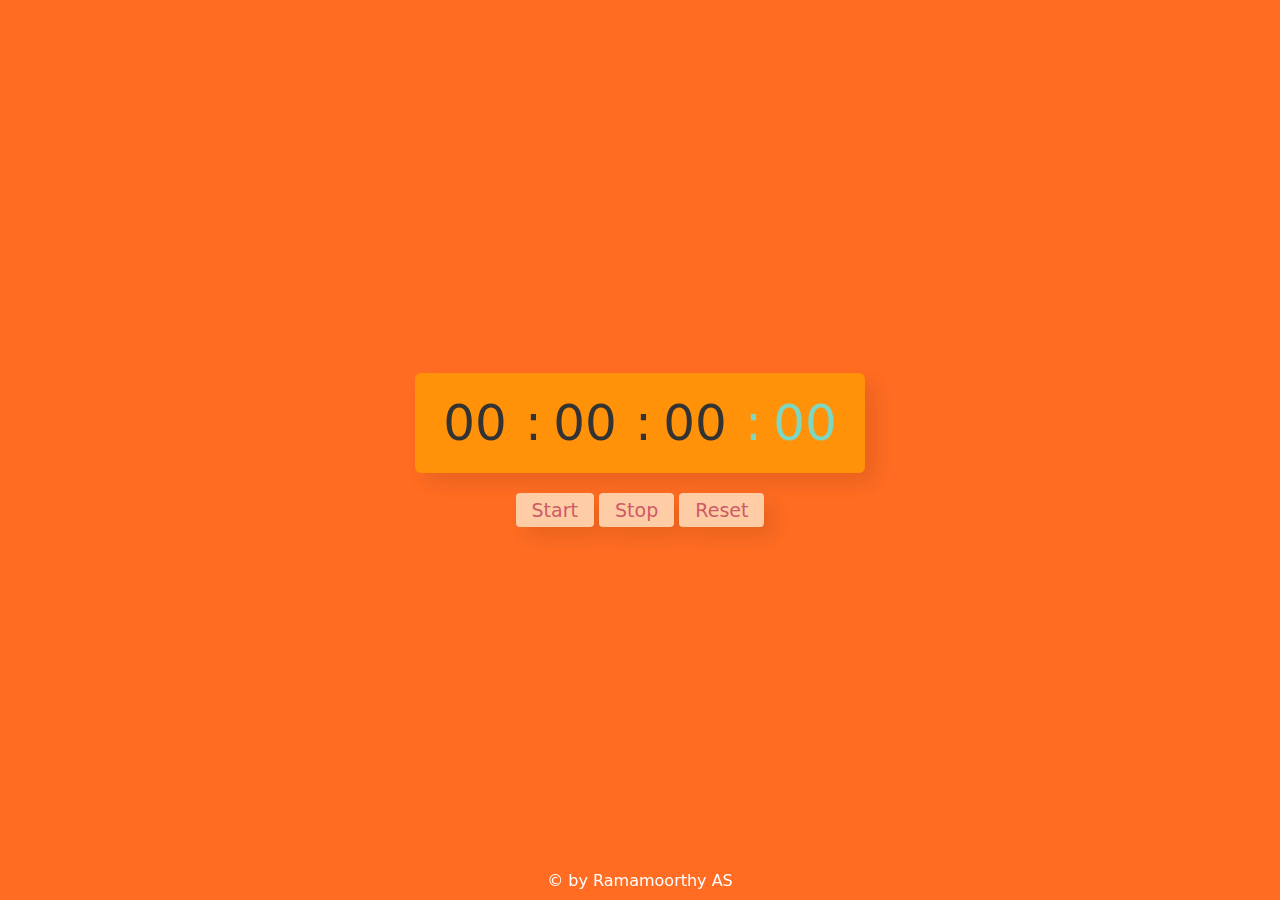
<file: PRODIGY_WD_TASKS/PRODIGY_WD_02/index.html>
<!DOCTYPE html>
<html lang="en">
<head>
    <meta charset="UTF-8">
    <meta name="viewport" content="width=device-width, initial-scale=1.0">
    <title>StopWatch web app</title>
    <link rel="stylesheet" href="style.css">
</head>
<body>
    <div class="timer">
        <div class="time">
            <span class="hour">00</span>
            <span class="colon">:</span>
            <span class="minute">00</span>
            <span class="colon">:</span>
            <span class="second">00</span>
            <span class="colon ms-colon">:</span>
            <span class="millisecond">00</span>
        </div>
        <div class="buttons">
            <button class="start">Start</button>
            <button class="stop">Stop</button>
            <button class="reset">Reset</button>
        </div>
    </div>

    <script src="script.js"></script>
    <footer>
        <p>
            &copy; by Ramamoorthy AS
        </p>
    </footer>
</body>
</html>
</file>
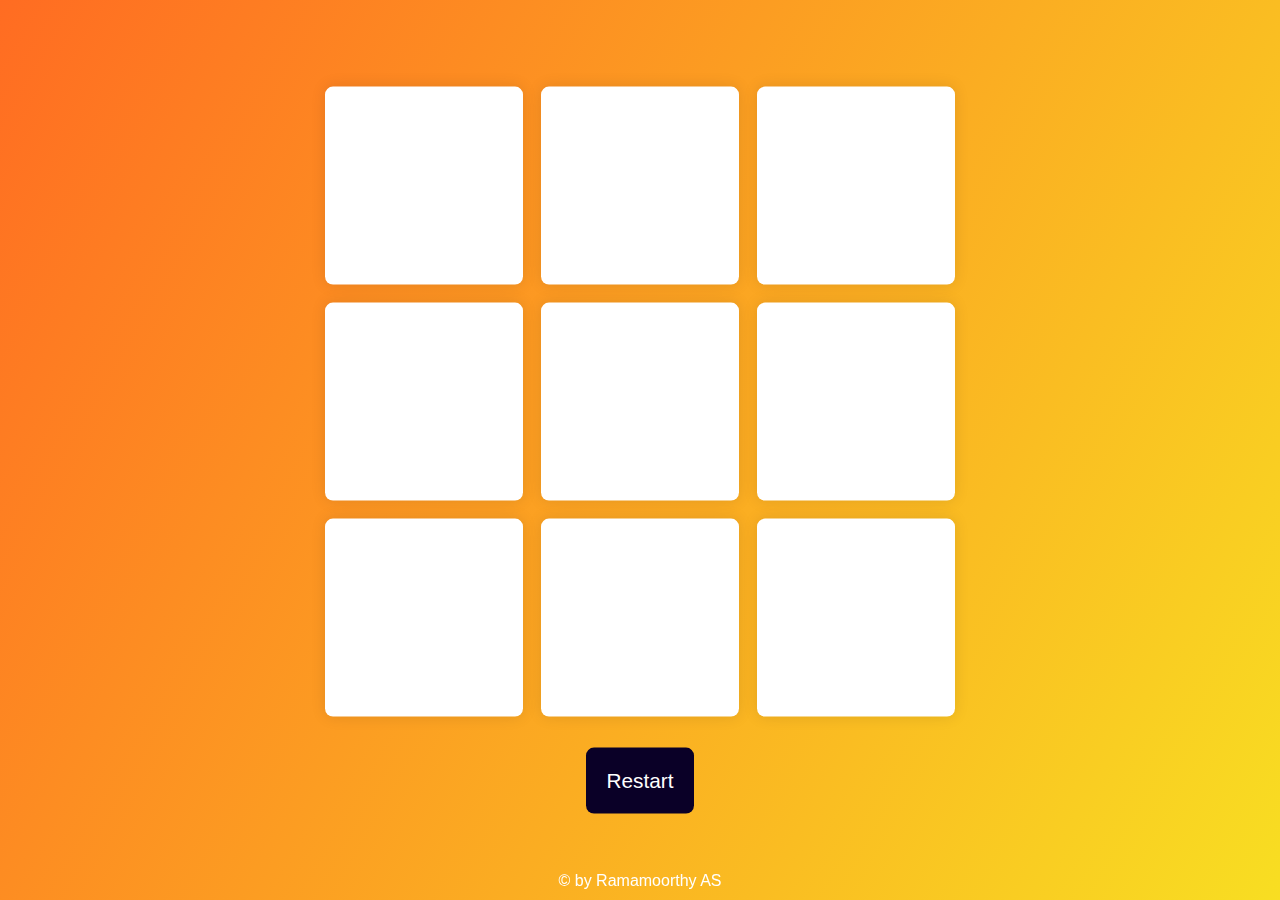
<file: PRODIGY_WD_TASKS/PRODIGY_WD_03/index.html>
<!DOCTYPE html>
<html lang="en">
    <meta name="viewport" content="width=device-width, initial-scale=1.0">
    <title>Tic Tac Toe</title>
    <link href="https://fonts.googleapis.com/css2?family=Raleway:wght@700&display=swap" rel="stylesheet">
    <link rel="stylesheet" href="style.css">
</head>
<body>
   <div class="wrapper">
       <div class="container">
           <button class="button-option"></button>
           <button class="button-option"></button>
           <button class="button-option"></button>
           <button class="button-option"></button>
           <button class="button-option"></button>
           <button class="button-option"></button>
           <button class="button-option"></button>
           <button class="button-option"></button>
           <button class="button-option"></button>
       </div>
       <button id="restart">Restart</button>
   </div>
   <div class="popup hide">
       <p id="message">Sample Message</p>
       <button id="new-game">New Game</button>
   </div>
    <script src="script.js"></script>
    <footer>
        <p>&copy; by Ramamoorthy AS</p>
    </footer>
</body>
</html>
</file>
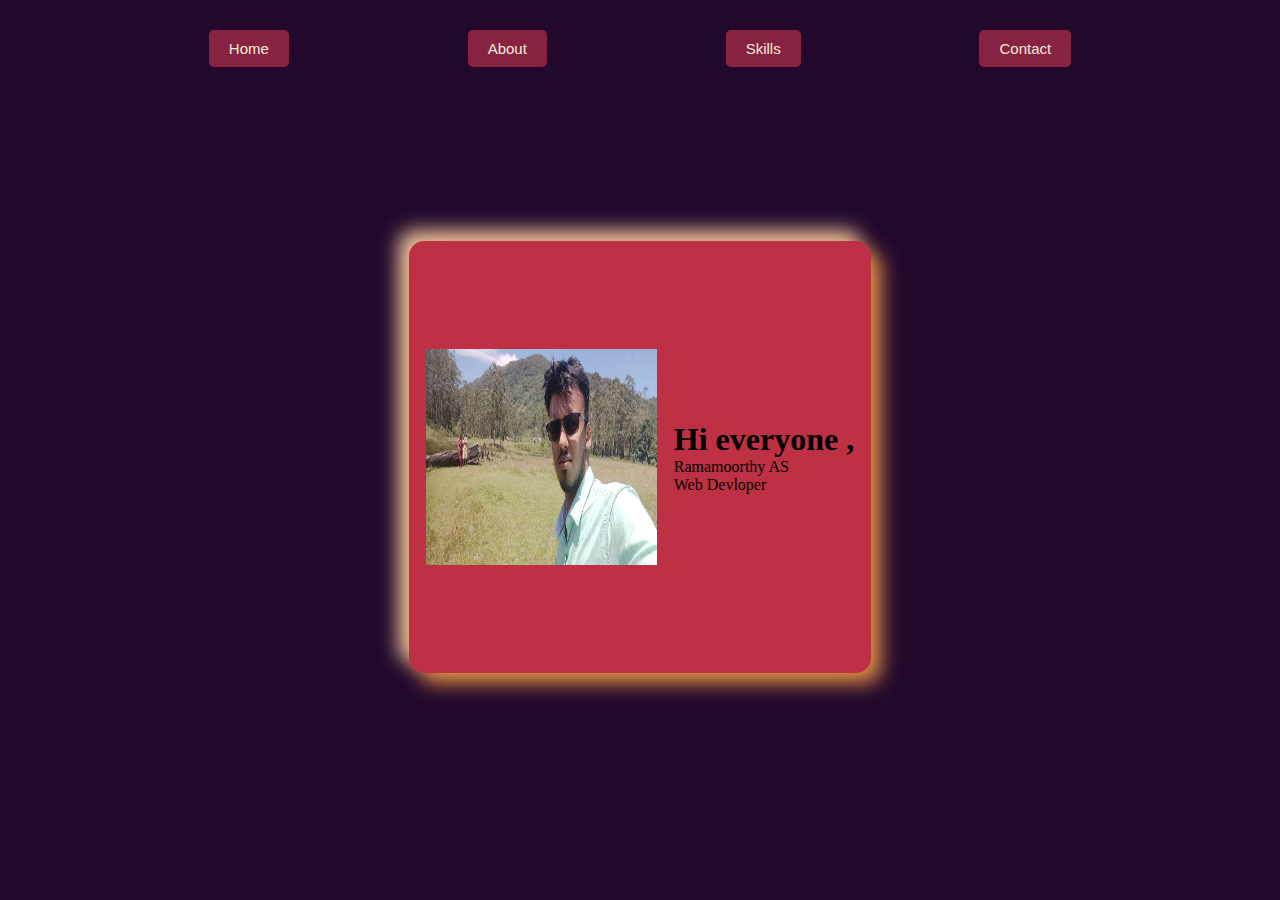
<file: PRODIGY_WD_TASKS/PRODIGY_WD_04/index.html>
<!DOCTYPE html>
<html lang="en">
<head>
  <meta charset="UTF-8">
  <meta name="viewport" content="width=device-width, initial-scale=1.0">
  <title>Simple Portfolio</title>
  <link rel="stylesheet" href="style.css">
</head>
<body>
  <section id="home">
    <nav>
      <ul>
        <a href="index.html">Home</a>
        <a href="about.html">About</a>
        <a href="contact.html">Skills</a>
        <a href="contact.html">Contact</a>
      </ul>
    </nav>
    <div class="home">
      <div class="home-content">
        <img src="./mypic1.jpg" alt="Ramamoorthy AS">
        <div class="home-content__para">
          <h1>Hi everyone , </h1>
          <p>Ramamoorthy AS <br>Web Devloper</p>
        </div>
      </div>
    </div>
  </section>
  
</body>
</html>
</file>
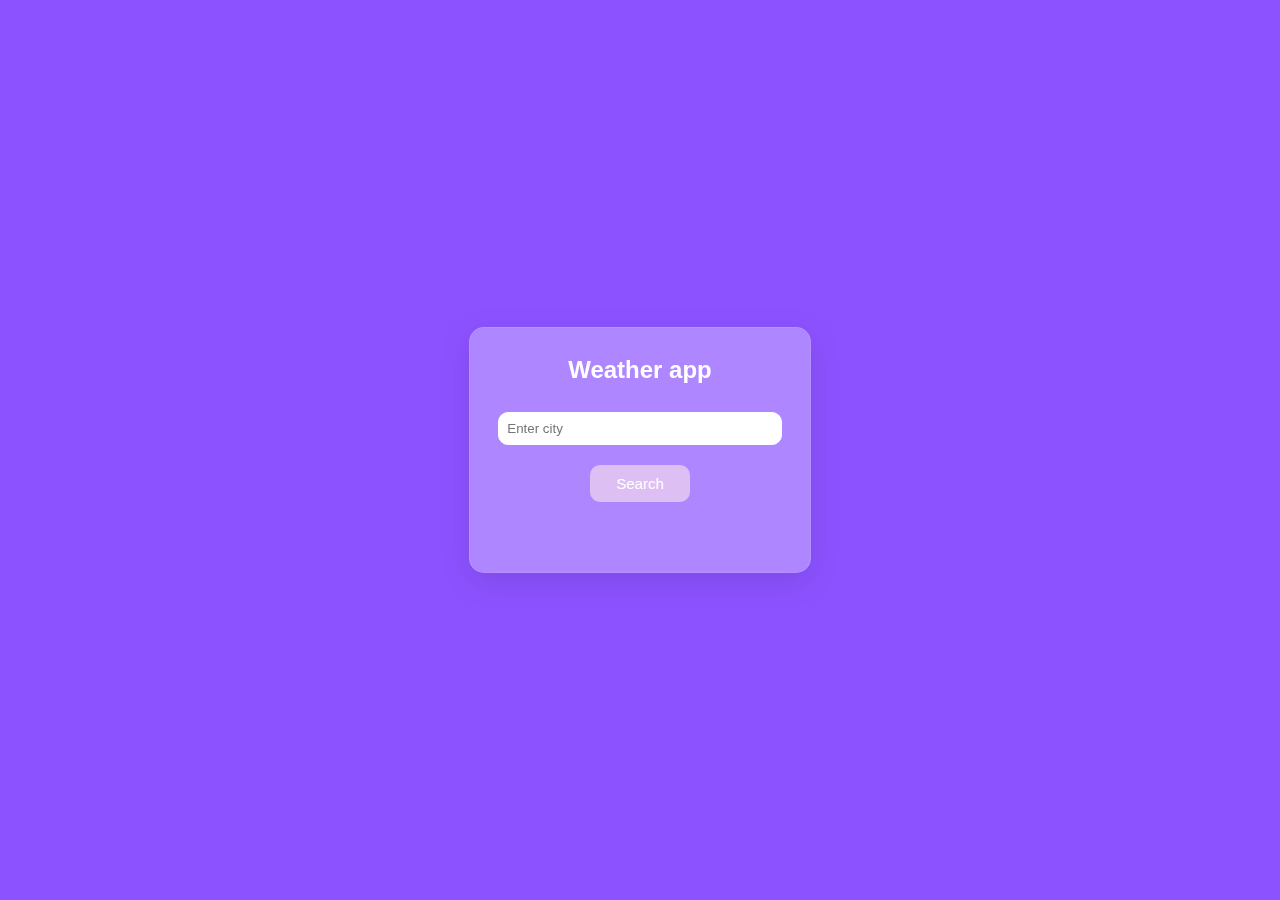
<file: PRODIGY_WD_TASKS/PRODIGY_WD_05/index.html>
<!DOCTYPE html>
<html lang="en">
<head>
    <meta charset="UTF-8">
    <meta name="viewport" content="width=device-width, initial-scale=1.0">
    <title>Weather web app</title>
    <link rel="stylesheet" href="style.css">
</head>
<body>
    <div id="weather-container">
        <h2>Weather app</h2>
        <input type="text" id="city" placeholder="Enter city">
        <button onclick="getweather()">Search</button>
        <img id="weather-icon" alt="Weather-icon">
        <div id="temp-div"></div>
        <div id="hourly-forecast"></div>
    </div>
    <script src="script.js"></script>
</body>
</html>
</file>
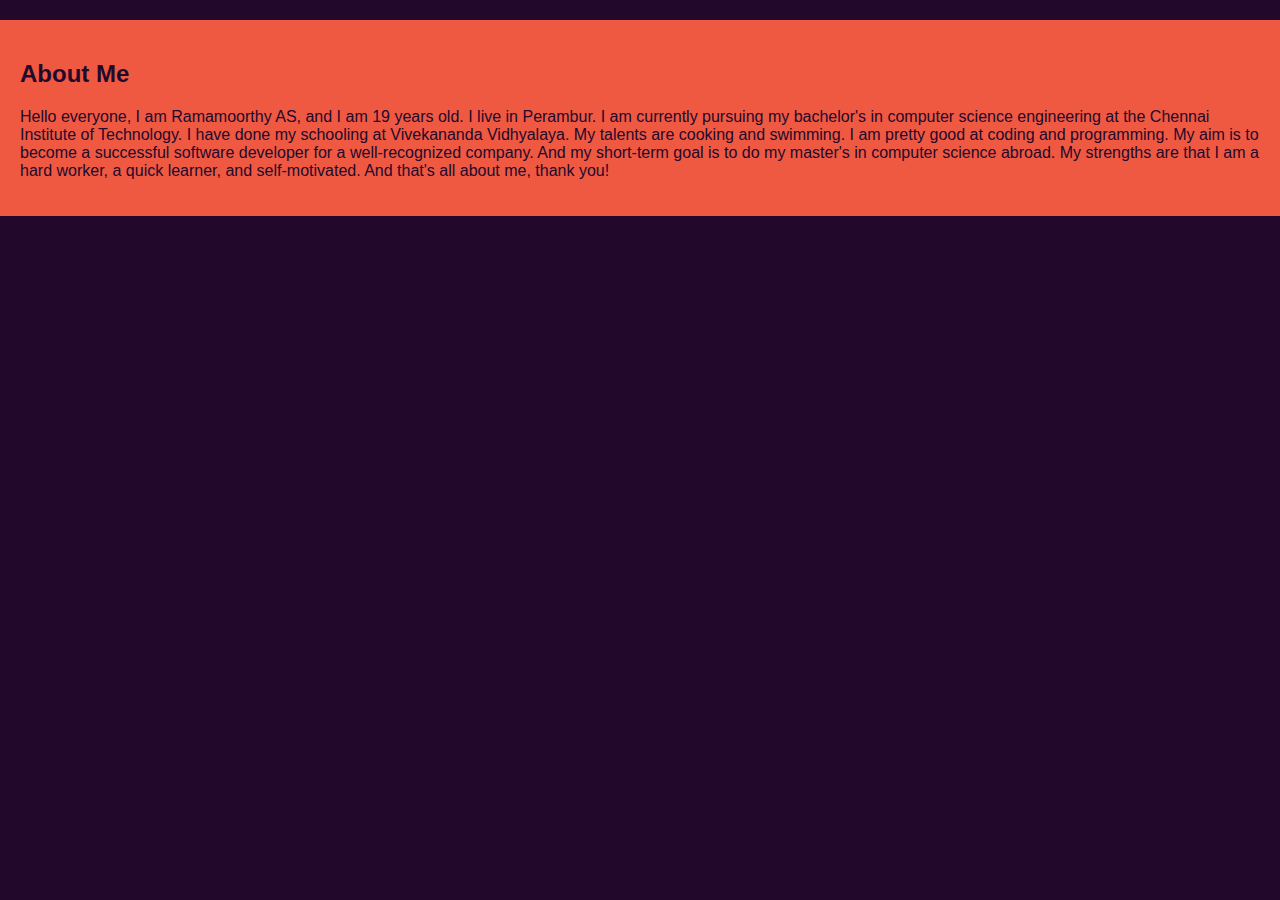
<file: PRODIGY_WD_TASKS/PRODIGY_WD_04/about.html>
<!DOCTYPE html>
<html lang="en">
<head>
  <meta charset="UTF-8">
  <meta name="viewport" content="width=device-width, initial-scale=1.0">
  <title>About</title>
  <style>
    body {
      background-color: #22092C;
      color: #F05941;
      font-family: 'Arial', sans-serif;
      margin: 0;
      padding: 0;
    }

    nav ul a {
      color: #872341;
    }

    .home {
      background-color: #BE3144;
      padding: 50px;
      text-align: center;
    }

    .about-content {
      background-color: #F05941;
      color: #22092C;
      padding: 20px;
      margin-top: 20px;
    }
  </style>
</head>
<body>

  <section id="about" class="about-content">
    <h2>About Me</h2>
    <p>Hello everyone, I am Ramamoorthy AS, and I am 19 years old. I live in Perambur. I am currently pursuing my bachelor's in computer science engineering at the Chennai Institute of Technology. I have done my schooling at Vivekananda Vidhyalaya. My talents are cooking and swimming. I am pretty good at coding and programming. My aim is to become a successful software developer for a well-recognized company. And my short-term goal is to do my master's in computer science abroad. My strengths are that I am a hard worker, a quick learner, and self-motivated. And that's all about me, thank you!</p>
  </section>

</body>
</html>
</file>
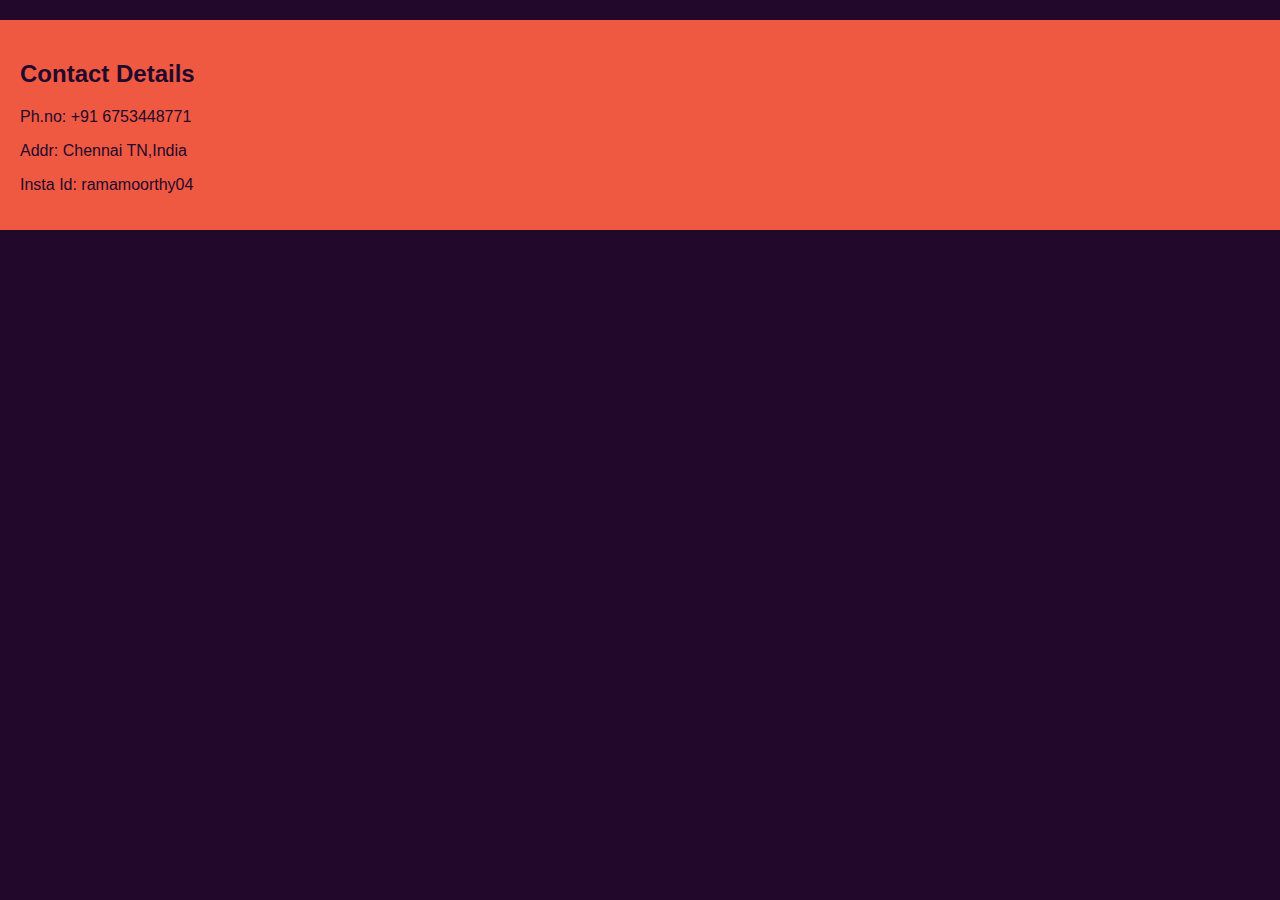
<file: PRODIGY_WD_TASKS/PRODIGY_WD_04/contact.html>
<!DOCTYPE html>
<html lang="en">
<head>
  <meta charset="UTF-8">
  <meta name="viewport" content="width=device-width, initial-scale=1.0">
  <title>About</title>
  <style>
    body {
      background-color: #22092C;
      color: #F05941;
      font-family: 'Arial', sans-serif;
      margin: 0;
      padding: 0;
    }

    nav ul a {
      color: #872341;
    }

    .home {
      background-color: #BE3144;
      padding: 50px;
      text-align: center;
    }

    .about-content {
      background-color: #F05941;
      color: #22092C;
      padding: 20px;
      margin-top: 20px;
    }
  </style>
</head>
<body>

  <section id="about" class="about-content">
    <h2>Contact Details</h2>
    <p>Ph.no: +91 6753448771</p>
    <p>Addr: Chennai TN,India</p>
    <p>Insta Id: ramamoorthy04</p>
  </section>

</body>
</html>
</file>
<file: PRODIGY_WD_TASKS/PRODIGY_WD_02/style.css>
*{
    margin: 0;
    padding: 0;
    box-sizing: border-box;
    font-family:system-ui, -apple-system, BlinkMacSystemFont, 'Segoe UI', Roboto, Oxygen, Ubuntu, Cantarell, 'Open Sans', 'Helvetica Neue', sans-serif;  
}
body{
    height: 100vh;
    display: flex;
    align-items: center;
    justify-content: center;
    background: #FF6C22;
}
.timer{
    user-select: none;
}
.timer .time{
    height: 100px;
    background: #FF9209;
    display: flex;
    align-items: center;
    justify-content: center;
    border-radius: 6px;
    box-shadow: 10px 10px 20px rgba(0,0,0,0.09);
    padding: 0 10px;
}
.timer .time span{
    width: 100px;
    text-align: center;
    font-size: 50px;
    font-weight: 500;
    color: #333;
}
.time span.colon{
    width: 10px;
}
.time span.ms-colon,
.time span.millisecond{
    color: #7ED7C1;
}
.timer .buttons{
    text-align: center;
    margin-top: 20px;
}
.buttons button{
    padding: 6px 16px;
    outline: none;
    border: none;
    margin: none;
    color: #CE5A67;
    background: #FECDA6;
    font-size: 19px;
    font-weight: 500;
    border-radius: 4px;
    cursor: pointer;
    box-shadow: 10px 10px 20px rgba(0,0,0,0.09);
}

.buttons button.active,
.buttons button.stopactive{
    cursor: not-allowed;
    opacity: 0.8;
}
footer {
    position: fixed;
    bottom: 0;
    width: 100%;
    color: #fff;
    text-align: center;
    padding: 10px;
}
</file>
<file: PRODIGY_WD_TASKS/PRODIGY_WD_03/style.css>
* {
    padding: 0;
    margin: 0;
    box-sizing: border-box;
    font-family: sans-serif;
  }
  body {
    height: 100vh;
    background: linear-gradient(120deg, #FF6C22, #F8DE22);
  }
  html {
    font-size: 16px;
  }
  .wrapper {
    position: absolute;
    transform: translate(-50%, -50%);
    top: 50%;
    left: 50%;
  }
  .container {
    width: 70vmin;
    height: 70vmin;
    display: flex;
    flex-wrap: wrap;
    gap: 2vmin;
  }
  .button-option {
    background: #ffffff;
    height: 22vmin;
    width: 22vmin;
    border: none;
    border-radius: 8px;
    font-size: 12vmin;
    color: #EAC696;
    box-shadow: 0 0 15px rgba(0, 0, 0, 0.1);
  }
  #restart {
    font-size: 1.3em;
    padding: 1em;
    border-radius: 8px;
    background-color: #0a0027;
    color: #ffffff;
    border: none;
    position: relative;
    margin: 1.5em auto 0 auto;
    display: block;
  }
  .popup {
    background: linear-gradient(120deg, #F8DE22, #FF6C22);
    height: 100%;
    width: 100%;
    position: absolute;
    display: flex;
    z-index: 2;
    align-items: center;
    justify-content: center;
    flex-direction: column;
    gap: 1em;
    font-size: 12vmin;
  }
  #new-game {
    font-size: 0.6em;
    padding: 0.5em 1em;
    background-color: #0a0027;
    color: #ffffff;
    border-radius: 0.2em;
    border: none;
  }
  #message {
    color: #ffffff;
    text-align: center;
    font-size: 1em;
  }
  .popup.hide {
    display: none;
  }
  footer {
    position: fixed;
    bottom: 0;
    width: 100%;
    color: #fff;
    text-align: center;
    padding: 10px;
}
</file>
<file: PRODIGY_WD_TASKS/PRODIGY_WD_04/style.css>
*{
    margin: 0%;
    padding: 0%;
}
body{
    background-color: #22092C;
}
#home{
    height: 100vh;
}
ul{
    display: flex;
    justify-content: space-evenly;
    align-items: center;
    padding: 30px;
}
a{
    color: antiquewhite;
    text-decoration: none;
    font-size: 15px;
    text-transform: capitalize;
    font-family: sans-serif;
    padding: 10px 20px;
    border-radius: 5px;
    transition: 400ms;
    background-color: #872341;
}
a:hover{
    box-shadow: 0 0 2px 2px pink;
}
.home{
    height: 80%;
    display: flex;
    align-items: center;
    justify-self: center;
    justify-content: center;
}
.home-content{
    height: 60%;
    width: 70%;
    display: flex;
    justify-content: space-evenly;
    align-items: center;
    background-color: #BE3144;
    border-radius: 15px;
    box-shadow: 10px 10px 20px #E48F45,-10px -10px 20px #F5CCA0;
}
img {
    width: 50%;
    height: 50%;
}
</file>
<file: PRODIGY_WD_TASKS/PRODIGY_WD_05/style.css>
body{
    background: #8C52FF;
    font-family: sans-serif;
    display: flex;
    justify-content: center;
    align-items: center;
    height: 100vh;
    margin: 0;
}
#weather-container{
    background: rgba(255,255,255,0.3);
    max-width: 400px;
    padding: 20px;
    border-radius: 15px;
    box-shadow: 0 8px 32px rgba(0,0,0,0.1);
    backdrop-filter: blur(10px);
    border: 1px solid rgba(255,255,255,0.1);
    text-align: center;
}
h2,label,p{
    color: #fff;
    margin: 8px;
}
input{
    width: calc(100% - 16px);
    padding: 8px;
    box-sizing: border-box;
    border-radius: 10px;
    border: 1px solid white;
    margin-top: 20px;
}
button{
    cursor: pointer;
    background:#debff4;
    color: white;
    padding: 10px;
    border-radius: 10px;
    margin-top: 20px;
    font-size: 15px;
    border: none;
    width: 100px;
}
button:hover{
    background: #8b48d7;
}
#temp-div p{
    font-size: 60px;
    margin-top: -30px;
}
#weather-info{
    font-size: 20px;
}
#weather-icon{
    display: none;
    width: 200px;
    height: 200px;
    margin: 0 auto 10px;
    margin-bottom: 0;
}
#hourly-forecast{
    margin-top: 50px;
    overflow-x: auto;
    white-space: nowrap;
    display: flex;
    justify-content: space-between;
}
.hourly-item{
    flex: 0 0 auto;
    width: 80px;
    display: flex;
    flex-direction: column;
    align-items: center;
    margin-right: 10px;
    color: white;
}
.hourly-item img{
    width: 30px;
    height: 30px;
    margin-bottom: 5px;
}
#hourly-heading{
    color: #fff;
    margin-top: 10px;
}
</file>
